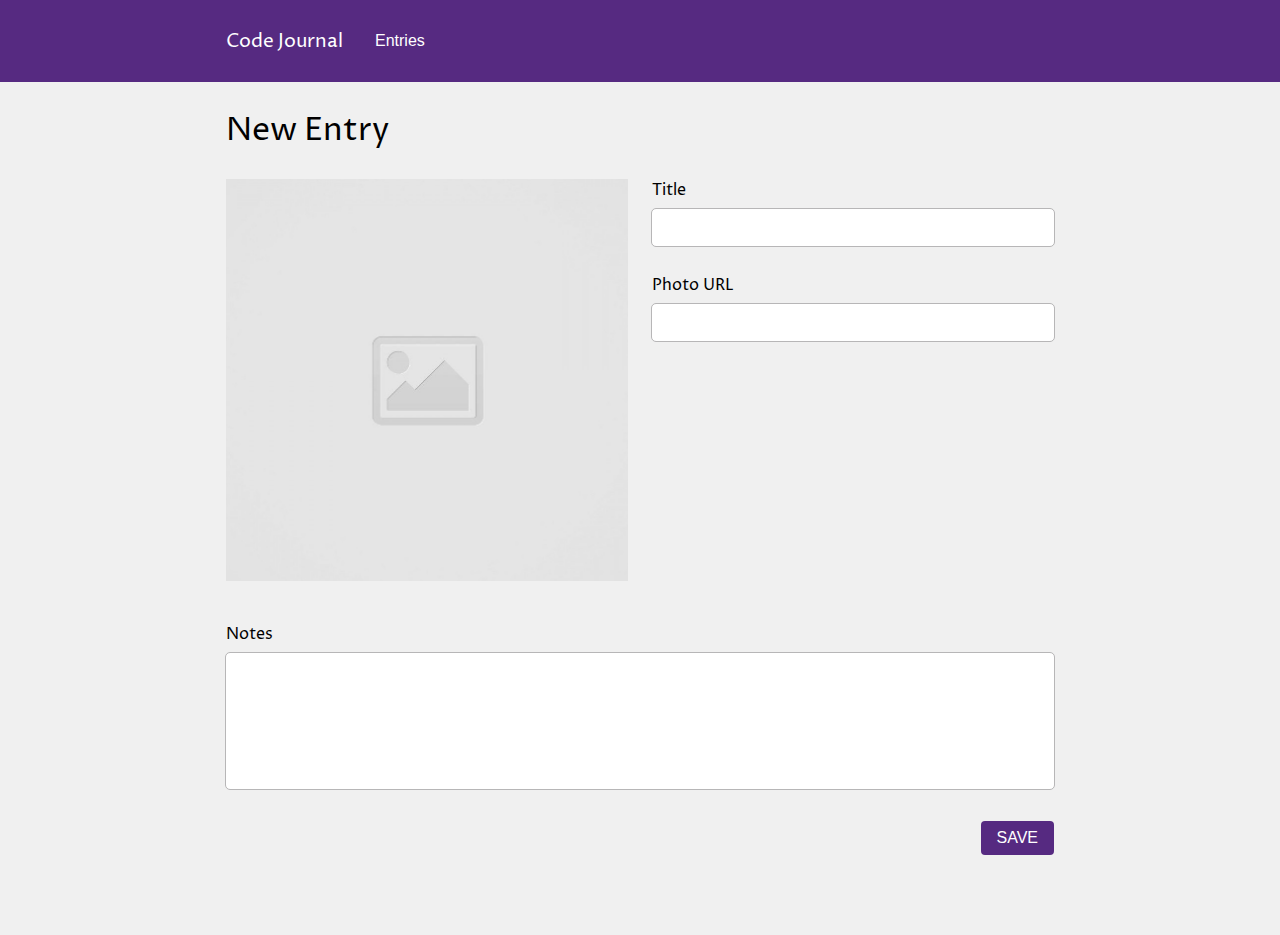
<file: index.html>
<!DOCTYPE html>
<html lang="en">
<head>
  <meta charset="UTF-8">
  <meta name="viewport" content="width=device-width, initial-scale=1.0">
  <title>Code Journal</title>
  <link rel="icon" href="images/favicon.ico">
  <link
    rel="stylesheet"
    href="https://cdnjs.cloudflare.com/ajax/libs/font-awesome/6.0.0/css/all.min.css"
    integrity="sha512-9usAa10IRO0HhonpyAIVpjrylPvoDwiPUiKdWk5t3PyolY1cOd4DSE0Ga+ri4AuTroPR5aQvXU9xC6qOPnzFeg=="
    crossorigin="anonymous"
    referrerpolicy="no-referrer" />
  <link rel="stylesheet" href="css/reset.css">
  <link rel="stylesheet" href="css/layout.css">
  <link rel="stylesheet" href="css/styles.css">
</head>
<body>
  <header id="header">
    <div class="container">
      <div class="row">
        <div class="column-full">
          <div class="flex items-center">
            <h1 id="header-logo" class="font-primary">Code Journal</h1>
            <a id="entries-button" href="#">Entries</a>
          </div>
        </div>
      </div>
    </div>
  </header>
  <main>
    <div class="container">
      <div data-view="entries" class="hidden">
        <div class="row">
          <div class="column-full">
            <div class="flex items-center justify-between">
              <h2 class="font-primary page-title">Entries</h2>
              <button id="entry-form-button">New</button>
            </div>
          </div>
        </div>
        <ul id="entries"></ul>
        <div id="no-entries" class="row hidden">
          <div class="column-full text-center">
            <p>No entries have been recorded.</p>
          </div>
        </div>
      </div>
      <div data-view="entry-form" class="hidden">
        <div class="row">
          <div class="column-full">
            <h2 id="form-title" class="font-primary page-title">New Entry</h2>
          </div>
        </div>
        <form id="create-form">
          <div class="row">
            <div class="column-half">
              <label for="image-input">
                <img id="image-upload-input" src="images/placeholder-image-square.jpg" alt="Image upload placeholder" />
              </label>
              <input id="image-input" name="uploadimage" class="hidden" type="file" />
            </div>
            <div class="column-half">
              <label for="title-input">Title</label>
              <input id="title-input" name="title" type="text" required />
              <label for="photourl-input">Photo URL <span class="input-error"></span></label>
              <input id="photourl-input" name="photourl" type="text" required />
            </div>
          </div>
          <div class="row">
            <div class="column-full">
              <label for="notes-input">Notes</label>
              <textarea id="notes-input" name="notes" rows="6" required></textarea>
            </div>
          </div>
          <div class="row">
            <div id="entry-form-actions" class="flex column-full justify-end items-center">
              <a id="delete-entry-button" class="hidden" href="#">Delete Entry</a>
              <button>Save</button>
            </div>
          </div>
        </form>
      </div>
    </div>
  </main>
  <div id="delete-dialog" data-type="dialog" class="flex justify-center items-center text-center hidden">
    <div class="delete-dialog-box">
      <p>Are you sure you want to delete this entry?</p>
      <div class="flex justify-between">
        <button id="dialog-cancel-button" data-type="cancel">Cancel</button>
        <button id="dialog-confirm-button" data-type="confirm">Confirm</button>
      </div>
    </div>
  </div>
  <script src="js/data.js"></script>
  <script src="js/main.js"></script>
</body>
</html>
</file>
<file: css/layout.css>
.hidden {
  display: none !important;
}

.container {
  max-width: 575px;
  margin: 0 auto;
  padding: 0 1.5rem;
}

.row {
  display: flex;
  flex-wrap: wrap;
}

.column-full,
.column-half {
  width: 100%;
}

@media screen and (min-width: 768px) {
  .container {
    max-width: 900px;
  }

  .column-full,
  .column-half {
    padding: 0 0.75rem;
  }

  .column-half {
    width: 50%;
  }
}
</file>
<file: css/styles.css>
/* Font */
@import url("https://fonts.googleapis.com/css2?family=Proza+Libre&display=swap");

/* Variables */
:root {
  --primary-color: #562a81;
  --grey-light: #f0f0f0;
  --grey: #b7b6b7;
  --white: #fff;
  --black: #000;
  --error: red;
  --warning: red;
}

/* Global */
body {
  background-color: var(--grey-light);
  font-family: "Open Sans", sans-serif;
}

ul {
  list-style-type: none;
  margin: 0;
  padding: 0;
}

img {
  width: 100%;
}

.text-center {
  text-align: center;
}

.flex {
  display: flex;
}

.justify-center {
  justify-content: center;
}

.justify-end {
  justify-content: flex-end;
}

.justify-between {
  justify-content: space-between;
}

.items-center {
  align-items: center;
}

.input-error {
  color: var(--error);
  font-size: 0.75rem;
}

button {
  color: var(--white);
  background-color: var(--primary-color);
  padding: 0.5rem 1rem;
  font-size: 1rem;
  border: none;
  text-transform: uppercase;
  border-radius: 0.25rem;
  cursor: pointer;
}

label {
  display: block;
  font-family: "Proza Libre", "Open Sans", sans-serif;
  margin-bottom: 0.5rem;
  font-size: 1rem;
}

input,
textarea {
  width: 100%;
  border-radius: 0.25rem;
  margin-bottom: 1.75rem;
  font-size: 1.1rem;
  padding: 0.5rem 0.25rem;
  border: none;
  outline: 1px solid var(--grey);
}

textarea {
  resize: none;
}

input:focus,
textarea:focus {
  outline: 2px solid var(--primary-color);
}

.font-primary {
  font-family: "Proza Libre", "Open Sans", sans-serif;
  font-weight: normal;
}

.page-title {
  font-size: 2rem;
}

/* Header */
#header {
  background-color: var(--primary-color);
  font-size: 0.6rem;
  padding-top: 1rem;
  padding-bottom: 1rem;
}

#header-logo {
  margin: 0;
  color: var(--white);
}

#entries-button {
  text-decoration: none;
  padding: 1rem;
  font-size: 1rem;
  margin-left: 1rem;
  color: var(--white);
}

/* New Entry */
#image-upload-input {
  cursor: pointer;
  margin-bottom: 1.75rem;
}

#create-form {
  margin-bottom: 5rem;
}

/* Edit Entry */
#delete-entry-button {
  color: var(--warning);
}

/* Entries */
.entry {
  margin-bottom: 2rem;
}

.entry-heading {
  margin: 0;
  font-size: 1.5rem;
}

.entry-img {
  margin-bottom: 2rem;
}

.edit-icon {
  font-size: 1.25rem;
  color: var(--primary-color);
}

#delete-dialog {
  position: fixed;
  top: 0;
  left: 0;
  width: 100%;
  height: 100%;
  background: rgba(0, 0, 0, 0.8);
}

.delete-dialog-box {
  max-width: 90%;
  padding: 2.5rem 1rem;
  background: var(--white);
  border-radius: 0.75rem;
}

.delete-dialog-box p {
  margin: 0 0 2rem;
}

#dialog-cancel-button {
  background: var(--grey);
  color: var(--black);
  margin-right: 1rem;
}

#dialog-confirm-button {
  background: var(--warning);
}

@media screen and (min-width: 400px) {
  .delete-dialog-box {
    padding: 2.5rem;
  }
}
</file>
